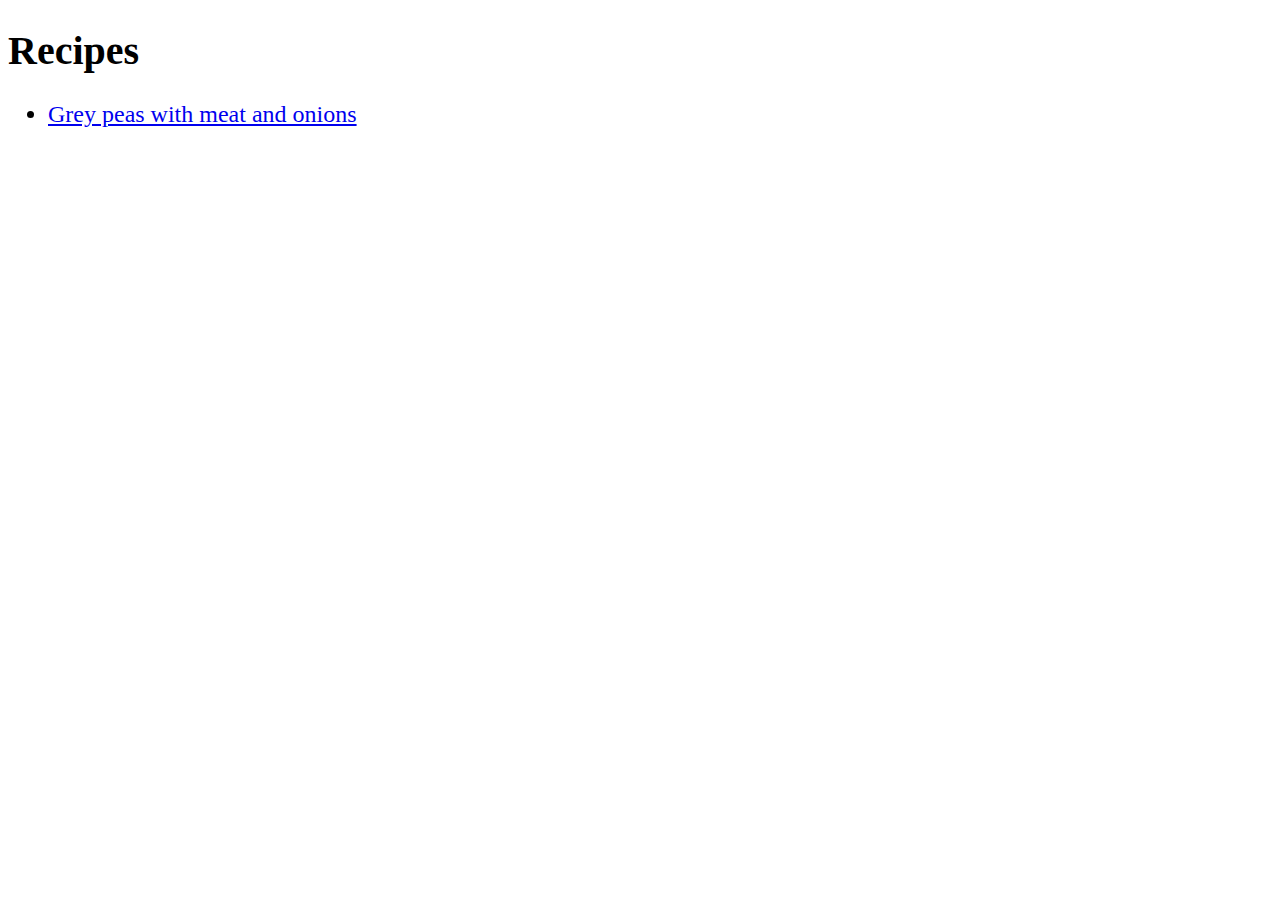
<file: index.html>
<!DOCTYPE html>
<html lang="en">

<head>
    <meta charset="UTF-8" />
    <title>Recipes</title>
    <meta name="google-site-verification" content="KzjIFP3eGDfVI85KSxm3MLhI3MiX-jjBQlfo-SOl6Eg" />
    <meta name="viewport" content="width=device-width, initial-scale=1">
    <link rel="stylesheet" href="style.css">
</head>

<body>
<div>
    <h1>Recipes</h1>
    <ul>
        <li><a href="grey-peas">Grey peas with meat and onions</a></li>
    </ul>
</div>
</body>

</html>
</file>
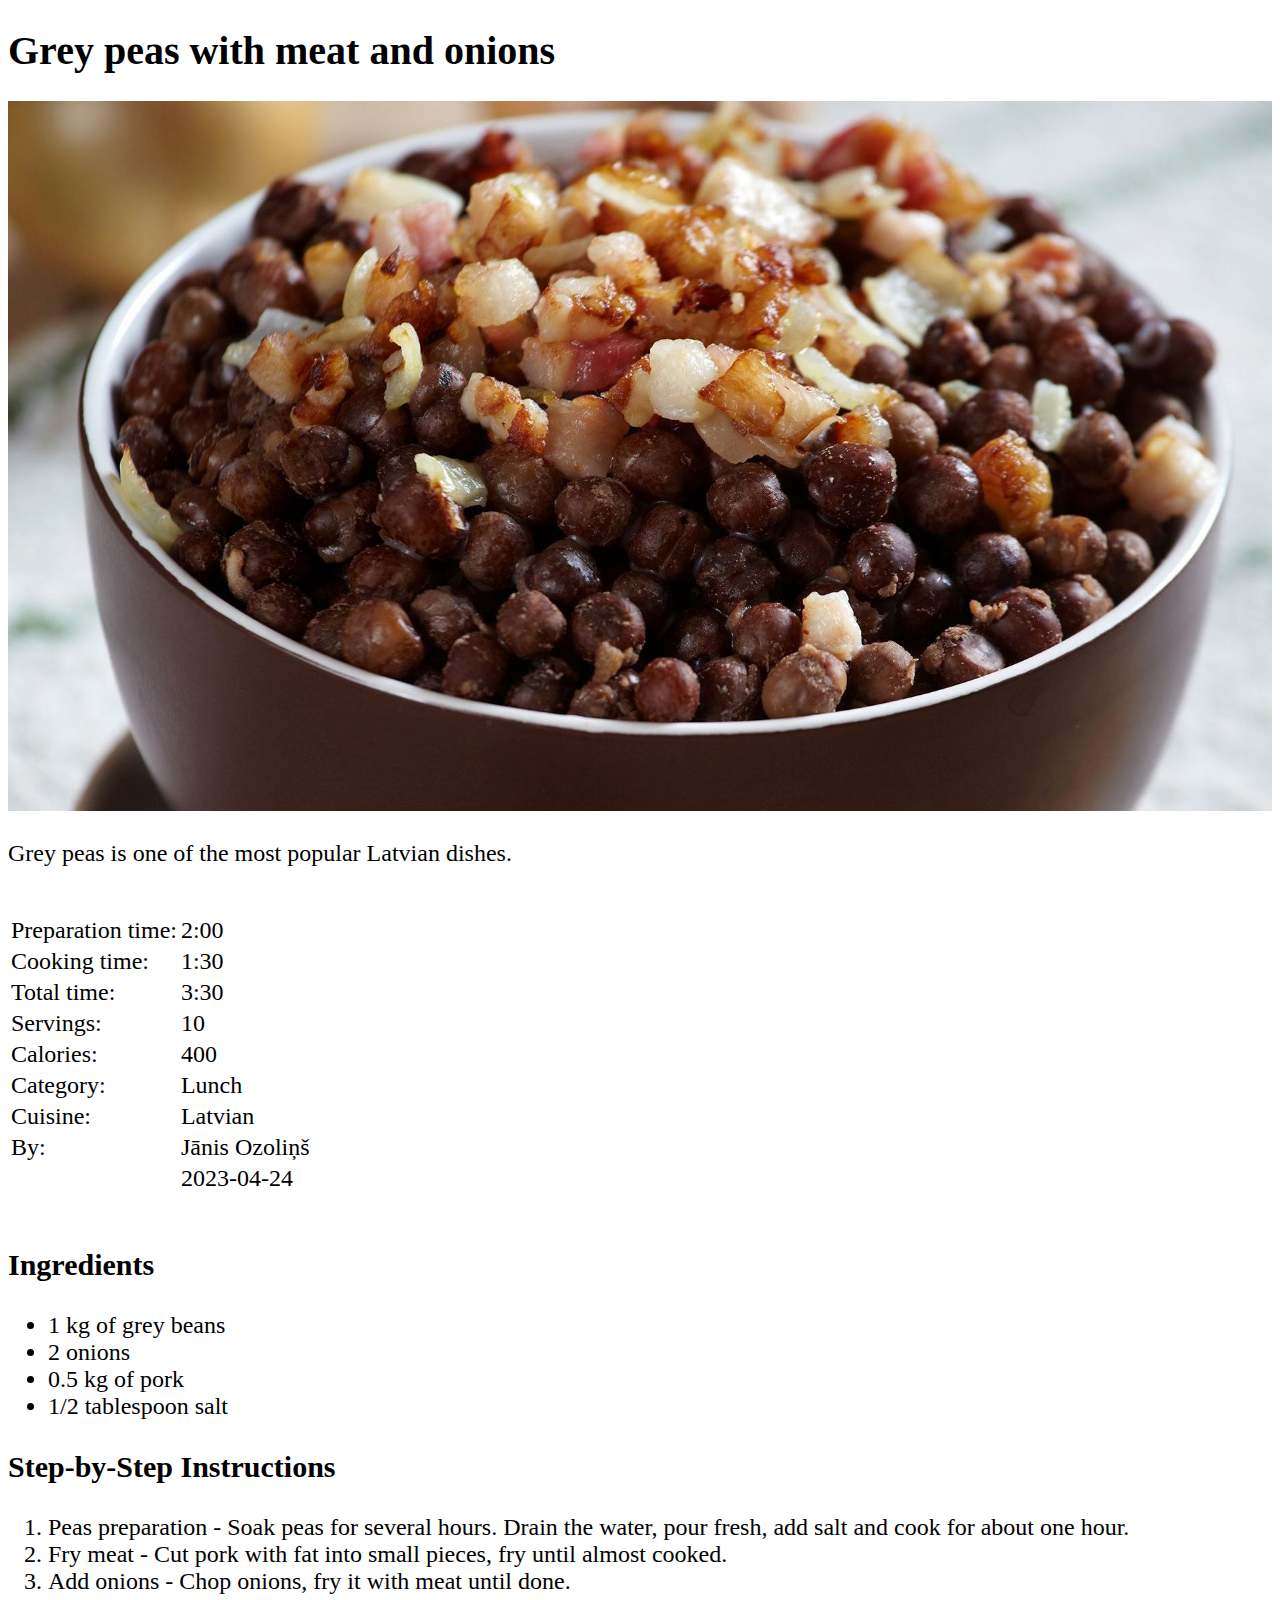
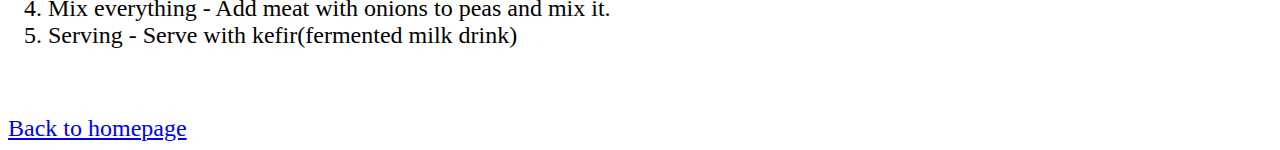
<file: grey-peas.html>
<!DOCTYPE html>
<html lang="en">

<head>
    <meta charset="UTF-8" />
    <title>Recipe: Grey peas with meat and onions</title>
    <meta name="google-site-verification" content="KzjIFP3eGDfVI85KSxm3MLhI3MiX-jjBQlfo-SOl6Eg" />
    <meta name="viewport" content="width=device-width, initial-scale=1">
    <link rel="stylesheet" href="style.css">
    <script type="application/ld+json">
    {
        "@context": "https://schema.org/",
        "@type": "Recipe",
        "name": "Grey peas with meat and onions",
        "image": [
            "https://yz20002website2.github.io/grey-peas1x1.jpg",
            "https://yz20002website2.github.io/grey-peas4x3.jpg",
            "https://yz20002website2.github.io/grey-peas16x9.jpg"
        ],
        "author": {
            "@type": "Person",
            "name": "Jānis Ozoliņš"
        },
        "datePublished": "2023-04-24",
        "description": "Grey peas is one of the most popular Latvian dishes.",
        "prepTime": "PT2H",
        "cookTime": "PT1H30M",
        "totalTime": "PT3H30M",
        "keywords": "grey peas",
        "recipeYield": "10",
        "recipeCategory": "lunch",
        "recipeCuisine": "Latvian",
        "nutrition": {
            "@type": "NutritionInformation",
            "calories": "400 calories"
        },
        "recipeIngredient": [
            "1 kg of grey beans",
            "2 onions",
            "0,5 kg of pork",
            "1/2 tablespoon salt",
            "1 l of kefir"
        ],
        "recipeInstructions": [
            {
                "@type": "HowToStep",
                "name": "Peas preparation",
                "text": "Soak peas for several hours. Drain the water, pour fresh, add salt and cook for about one hour."
            },
            {
                "@type": "HowToStep",
                "name": "Fry meat",
                "text": "Сut pork with fat into small pieces, fry until almost cooked."
            },
            {
                "@type": "HowToStep",
                "name": "Add onions",
                "text": "Chop onions, fry it with meat until done."
            },
            {
                "@type": "HowToStep",
                "name": "Mix everything",
                "text": "Add meat with onions to peas and mix it."
            },
            {
                "@type": "HowToStep",
                "name": "Serving",
                "text": "Serve with kefir(fermented milk drink)"
            }
        ]
    }
    </script>
</head>

<body>
<div>
    <h1>Grey peas with meat and onions</h1>
    <img src="/grey-peas16x9.jpg" alt="Grey peas with meat and onions">
    <p>Grey peas is one of the most popular Latvian dishes.</p>
    <br>
    <table>
        <tr>
            <td>Preparation time: </td>
            <td>2:00</td>
        </tr>
        <tr>
            <td>Cooking time: </td>
            <td>1:30</td>
        </tr>
        <tr>
            <td>Total time: </td>
            <td>3:30</td>
        </tr>
        <tr>
            <td>Servings: </td>
            <td>10</td>
        </tr>
        <tr>
            <td>Calories: </td>
            <td>400</td>
        </tr>
        <tr>
            <td>Category: </td>
            <td>Lunch</td>
        </tr>
        <tr>
            <td>Cuisine: </td>
            <td>Latvian</td>
        </tr>
        <tr>
            <td>By: </td>
            <td>Jānis Ozoliņš</td>
        </tr>
        <tr>
            <td></td>
            <td>2023-04-24</td>
        </tr>
    </table>
    <br>
    <h3>Ingredients</h3>
    <ul>
        <li>1 kg of grey beans</li>
        <li>2 onions</li>
        <li>0.5 kg of pork</li>
        <li>1/2 tablespoon salt</li>
    </ul>
    <div>
        <h3>Step-by-Step Instructions</h3>
        <ol>
            <li>Peas preparation - Soak peas for several hours. Drain the water, pour fresh, add salt and cook for about one hour.</li>
            <li>Fry meat - Сut pork with fat into small pieces, fry until almost cooked.</li>
            <li>Add onions - Chop onions, fry it with meat until done.</li>
            <li>Mix everything - Add meat with onions to peas and mix it.</li>
            <li>Serving - Serve with kefir(fermented milk drink)</li>
        </ol>
        <br>
    </div>
    <br>
    <a href="/">Back to homepage</a>
</div>
</body>

</html>
</file>
<file: style.css>
html {
    font-size: 20px;
}

p, td, a, li {
    font-size: 24px;
}

h1 {
    font-size: 40px;
}

h3 {
    font-size: 30px;
}

img {
    width: 100%;
    height: auto;
}
</file>
